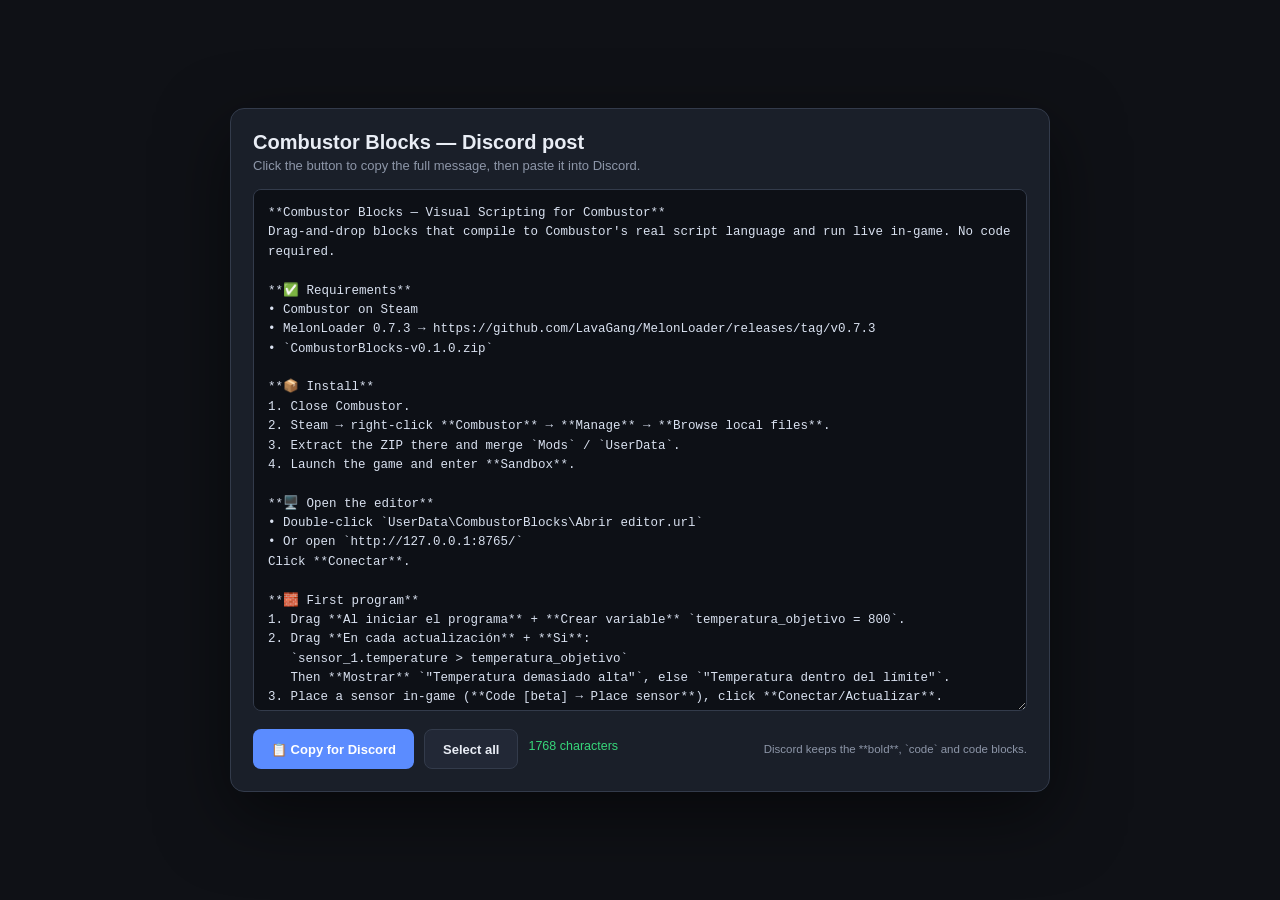
<file: web/discord.html>
<!doctype html>
<html lang="en">
<head>
<meta charset="utf-8">
<meta name="viewport" content="width=device-width, initial-scale=1">
<title>Combustor Blocks — Discord post</title>
<style>
  :root {
    --bg: #0f1116;
    --panel: #1a1f29;
    --panel2: #222836;
    --stroke: #333b4b;
    --text: #e9edf5;
    --muted: #8d96a8;
    --accent: #5b8cff;
    --green: #37d67a;
  }
  * { box-sizing: border-box; }
  body {
    margin: 0;
    min-height: 100vh;
    background: var(--bg);
    color: var(--text);
    font-family: "Segoe UI", Tahoma, Arial, sans-serif;
    display: grid;
    place-items: center;
    padding: 24px;
  }
  .card {
    width: min(820px, 96vw);
    background: var(--panel);
    border: 1px solid var(--stroke);
    border-radius: 14px;
    padding: 22px;
    box-shadow: 0 24px 70px rgba(0,0,0,.5);
  }
  h1 { margin: 0 0 4px; font-size: 20px; }
  p.sub { margin: 0 0 16px; color: var(--muted); font-size: 13px; }
  textarea {
    width: 100%;
    height: 58vh;
    min-height: 320px;
    resize: vertical;
    background: #0d1016;
    color: #d9e1f0;
    border: 1px solid var(--stroke);
    border-radius: 8px;
    padding: 14px;
    font: 12.5px/1.55 "Cascadia Mono", Consolas, "Courier New", monospace;
    white-space: pre-wrap;
  }
  .row { display: flex; gap: 10px; align-items: center; margin-top: 14px; flex-wrap: wrap; }
  button {
    height: 40px;
    padding: 0 18px;
    border: 0;
    border-radius: 8px;
    font: inherit;
    font-weight: 700;
    font-size: 13px;
    cursor: pointer;
  }
  #copy {
    background: var(--accent);
    color: #fff;
  }
  #copy:hover { filter: brightness(1.1); }
  #select {
    background: var(--panel2);
    color: var(--text);
    border: 1px solid var(--stroke);
  }
  #status {
    font-size: 12.5px;
    color: var(--green);
    min-height: 20px;
  }
  .hint { color: var(--muted); font-size: 11.5px; margin-left: auto; }
</style>
</head>
<body>
<div class="card">
  <h1>Combustor Blocks — Discord post</h1>
  <p class="sub">Click the button to copy the full message, then paste it into Discord.</p>

  <textarea id="msg" readonly spellcheck="false"></textarea>

  <div class="row">
    <button id="copy">📋 Copy for Discord</button>
    <button id="select">Select all</button>
    <span id="status"></span>
    <span class="hint">Discord keeps the **bold**, `code` and code blocks.</span>
  </div>
</div>

<script id="source" type="text/plain">
**Combustor Blocks — Visual Scripting for Combustor**
Drag-and-drop blocks that compile to Combustor's real script language and run live in-game. No code required.

**✅ Requirements**
• Combustor on Steam
• MelonLoader 0.7.3 → https://github.com/LavaGang/MelonLoader/releases/tag/v0.7.3
• `CombustorBlocks-v0.1.0.zip`

**📦 Install**
1. Close Combustor.
2. Steam → right-click **Combustor** → **Manage** → **Browse local files**.
3. Extract the ZIP there and merge `Mods` / `UserData`.
4. Launch the game and enter **Sandbox**.

**🖥️ Open the editor**
• Double-click `UserData\CombustorBlocks\Abrir editor.url`
• Or open `http://127.0.0.1:8765/`
Click **Conectar**.

**🧱 First program**
1. Drag **Al iniciar el programa** + **Crear variable** `temperatura_objetivo = 800`.
2. Drag **En cada actualización** + **Si**:
   `sensor_1.temperature > temperatura_objetivo`
   Then **Mostrar** `"Temperatura demasiado alta"`, else `"Temperatura dentro del límite"`.
3. Place a sensor in-game (**Code [beta] → Place sensor**), click **Conectar/Actualizar**.
4. Click **Ejecutar**.

**🤖 AI helper**
Open the **IA** tab for built-in templates and error explanations, or connect Ollama/OpenAI-compatible in **Ajustes**.

**💾 Save/Load**
**Guardar** → `UserData\CombustorBlocks\project.json` · **Abrir** loads it · **Nuevo** resets.

**🛠️ Troubleshooting**
• No connection → game open in Sandbox, click **Conectar**.
• Editor won't open → use `Abrir editor.url`.
• Port changed → check `MelonLoader\Logs\`.
• Game paused → **Reanudar simulación** or **Ejecutar**.

**🧩 Other mods**
Yes. MelonLoader loads every DLL in `Mods\`; each mod uses its own `UserData` folder.

**🗑️ Uninstall**
Delete `Mods\CombustorBlocks.dll` and `UserData\CombustorBlocks\`. MelonLoader can stay.
</script>

<script>
  const source = document.getElementById('source').textContent.trim();
  const msg = document.getElementById('msg');
  msg.value = source;
  document.getElementById('status').textContent = source.length + ' characters';

  async function copyText() {
    const status = document.getElementById('status');
    try {
      await navigator.clipboard.writeText(source);
      status.textContent = '✅ Copied to clipboard — paste it in Discord';
    } catch (e) {
      msg.focus();
      msg.select();
      try {
        document.execCommand('copy');
        status.textContent = '✅ Copied (fallback) — paste it in Discord';
      } catch (e2) {
        status.textContent = '❌ Copy failed — use Select all and Ctrl+C';
      }
    }
  }

  document.getElementById('copy').addEventListener('click', copyText);
  document.getElementById('select').addEventListener('click', () => {
    msg.focus();
    msg.select();
  });
</script>
</body>
</html>
</file>
